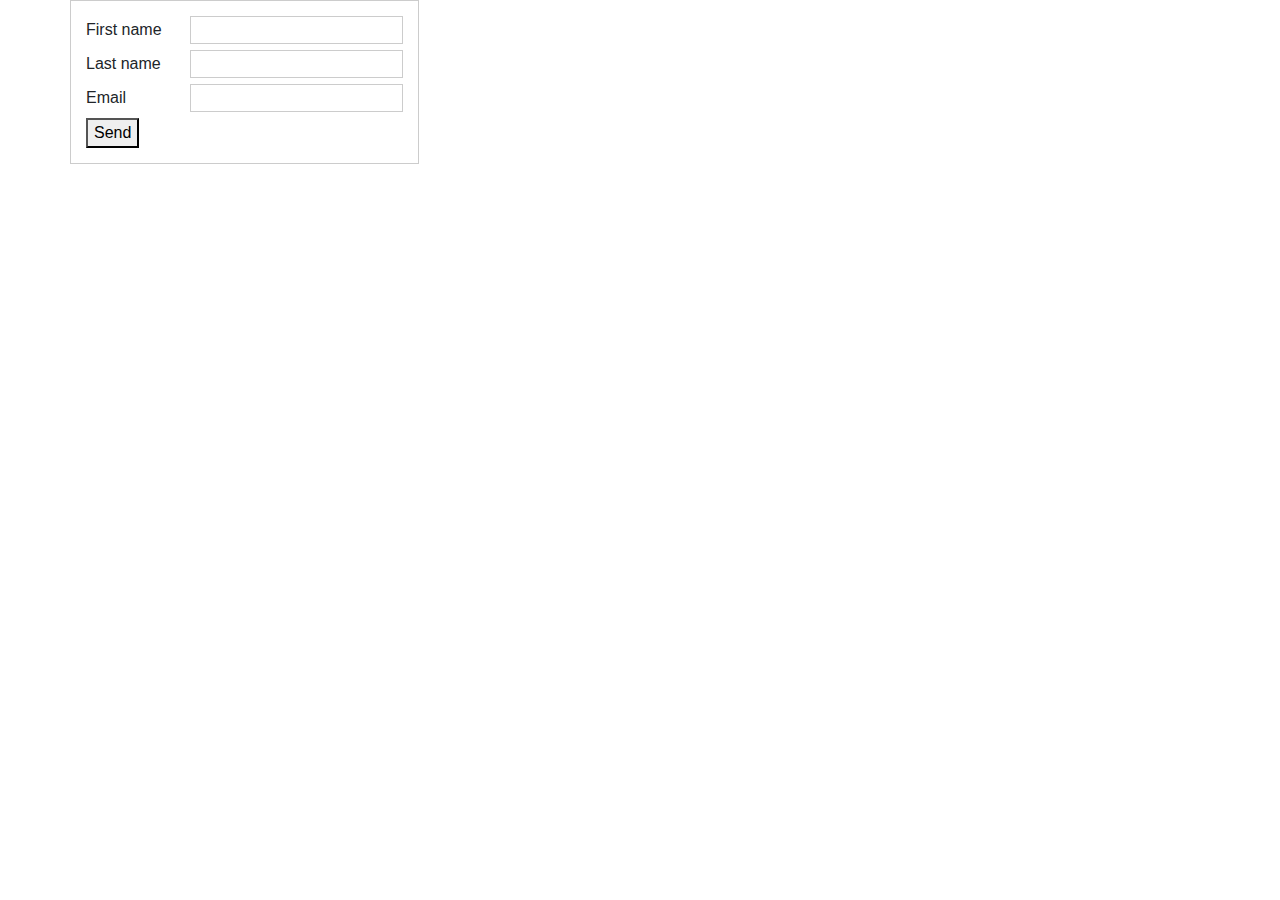
<file: form/index.html>
<!doctype html>
<html lang="en">

<head>
    <meta charset="UTF-8">
    <title>OSS Form</title>
    <link rel="stylesheet" href="https://cdnjs.cloudflare.com/ajax/libs/twitter-bootstrap/4.0.0-alpha/css/bootstrap.css" />
    <style>
        label {
            width: 100px;
        }

        label.error {
            color: red;
        }

        input {
            border: 1px solid #ccc;
        }

        input.error {
            border-color: red;
        }

        .content {
            padding: 15px;
            border: 1px solid #ccc;
        }

        .errormsg {
            text-align: center;
            color: red;
            font-size: 12px;
            border: 1px solid red;
            border-radius: 5px;
            display: none;
            width: 155px;
            margin-left: 110px;
            margin-bottom: 5px;
        }
    </style>
</head>

<body>

    <div class="container">
        <div class="row">
            <div class="col-xs-12">
                <div class="content">
                    <form onsubmit="event.preventDefault(); myForm();" id="testForm">
                        <div class="form-input">
                            <label for="firstName">First name</label>
                            <input type="text" id="firstName">
                            <div class="errormsg" id="errormsg1">Please, fill first name!</div>
                        </div>

                        <div class="form-input">
                            <label for="lastName">Last name</label>
                            <input type="text" id="lastName">
                            <div class="errormsg" id="errormsg2">Please, fill last name!</div>
                        </div>

                        <div class="form-input">
                            <label for="email">Email</label>
                            <input type="text" id="email">
                            <div class="errormsg" id="errormsg3">Please, fill email!</div>
                        </div>

                        <button type="submit">Send</button>
                    </form>
                </div>
            </div>
        </div>
    </div>

    <script src="main.js"></script>

</body>

</html>
</file>
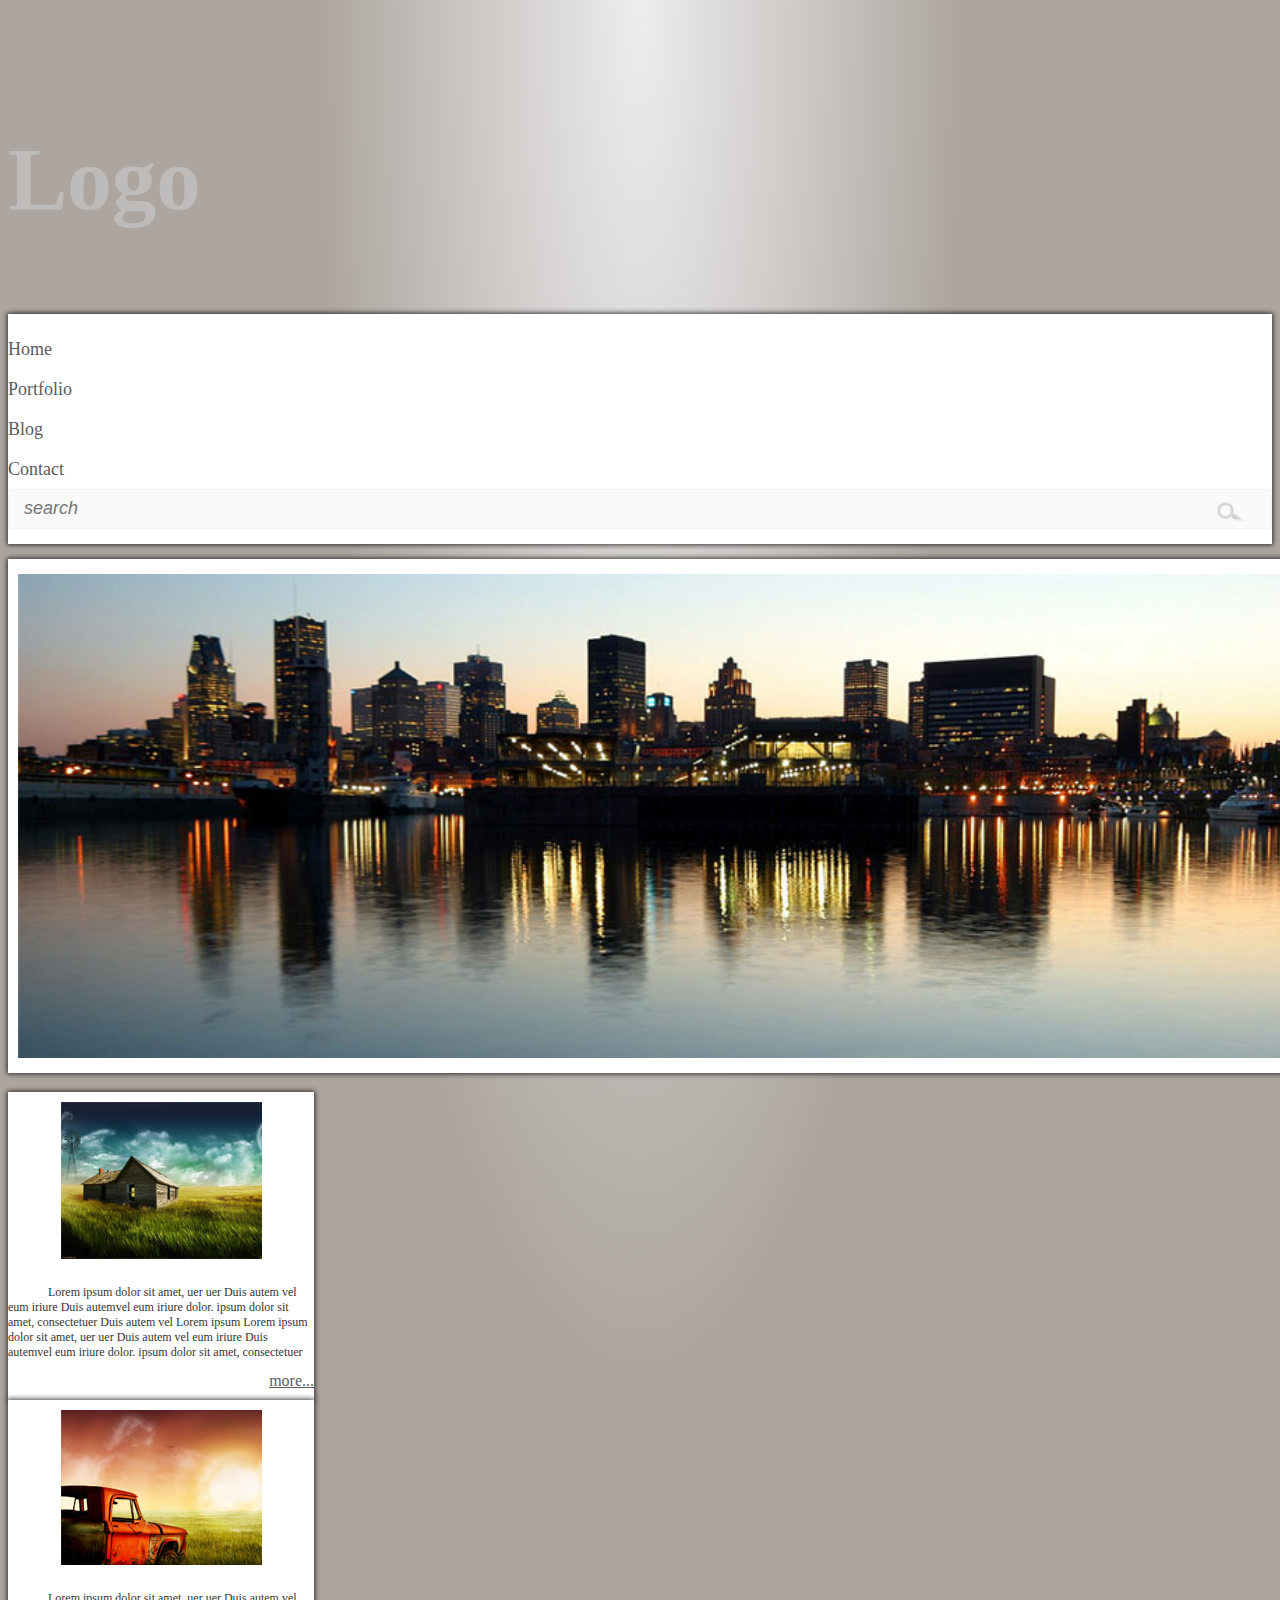
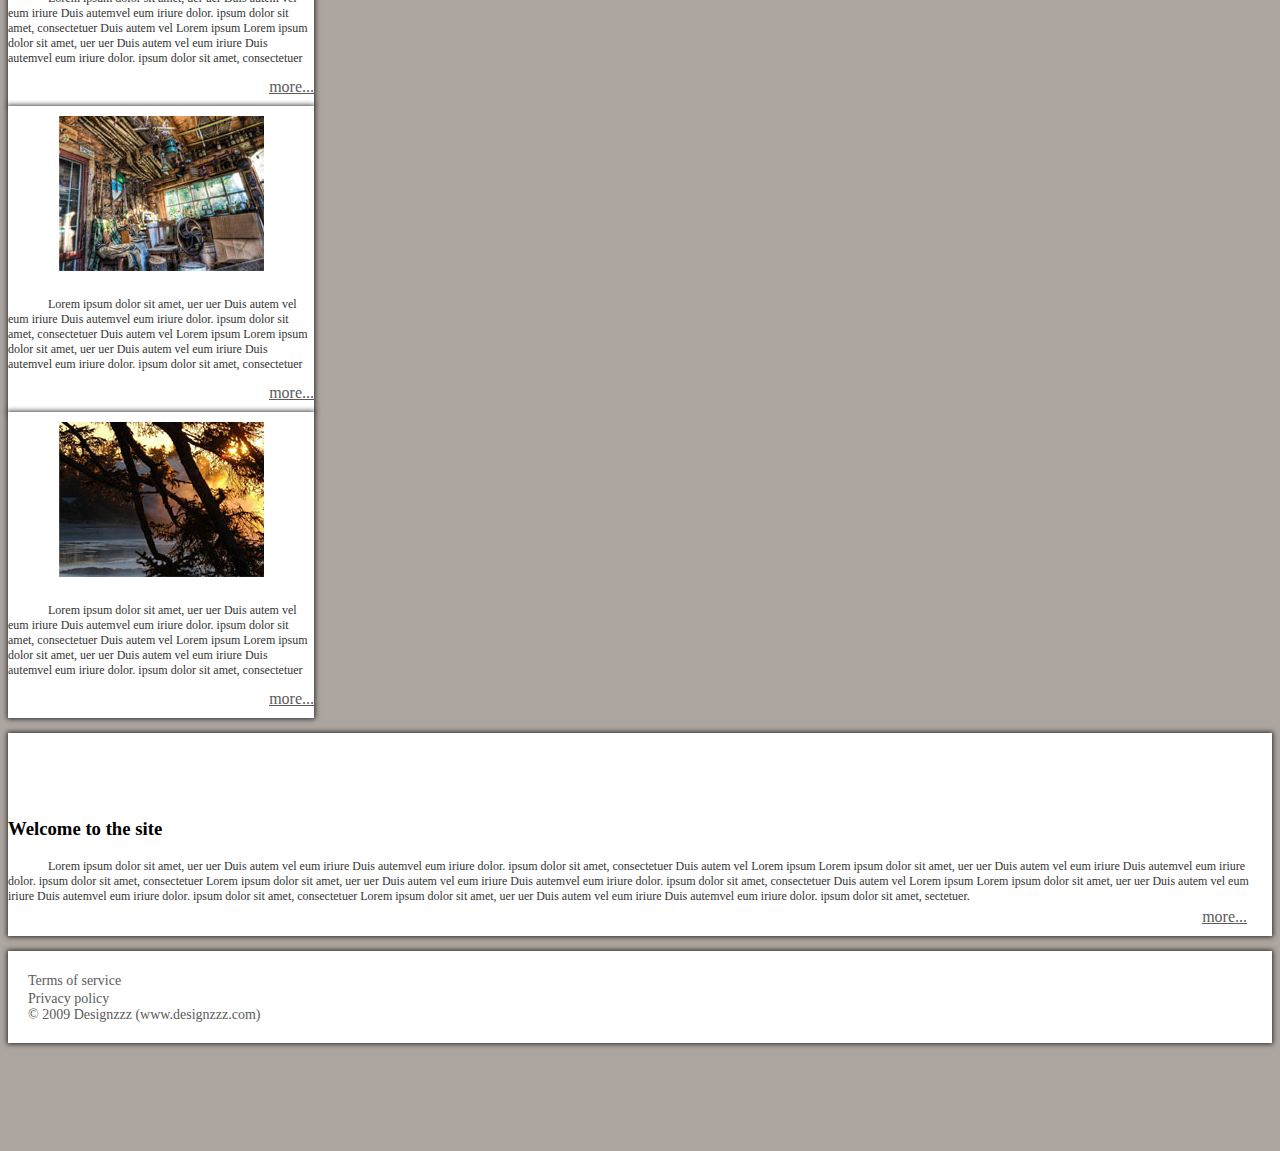
<file: page/index.html>
<!DOCTYPE html>
<html lang="en">

<head>
    <meta charset="UTF-8">
    <title>OSS_test</title>
    <meta name="viewport" content="width=device-width, initial-scale=1">
    <link rel="stylesheet" href="https://stackpath.bootstrapcdn.com/bootstrap/4.1.1/css/bootstrap.min.css" integrity="sha384-WskhaSGFgHYWDcbwN70/dfYBj47jz9qbsMId/iRN3ewGhXQFZCSftd1LZCfmhktB" crossorigin="anonymous">
    <link rel="stylesheet" href="css/styles.css">
</head>

<body>
    <header>
        <div class="container">
            <div class="row">
                <div class="logo text-center">
                    <h1>Logo</h1>
                </div>
            </div>
            <div class="row d-flex background justify-content-between align-items-center wrapper">
                <div class="col-12 col-md-8">
                    <nav>
                        <ul class="menu d-flex col-12 justify-content-around">
                            <li class="menu__item"><a href="#">Home</a></li>
                            <li class="menu__item"><a href="#">Portfolio</a></li>
                            <li class="menu__item"><a href="#">Blog</a></li>
                            <li class="menu__item"><a href="#">Contact</a></li>
                        </ul>
                    </nav>
                </div>
                <div class="col-12 col-md-4 col-lg-3">
                    <form action="" method="post" class="search">
                        <input type="search" name="" placeholder="search" class="input" />
                        <input type="submit" name="" value="" class="submit" />
                    </form>
                </div>
            </div>
        </div>
    </header>
    <section class="main">
        <div class="container">
            <div class="row justify-content-center">
                <div class="main-img col-12">
                    <img src="img/city.jpg" alt="city">
                </div>
            </div>
        </div>
    </section>
    <section class="features">
        <div class="container">
            <div class="row">
                <div class="features-block d-flex justify-content-between wrap">
                    <div class="features-block__item  col-12 col-md-3">
                        <div class="features-block__item-photo">
                            <img src="img/house_big.jpg" alt="house_big">
                        </div>
                        <div class="features-block__item-text">
                            <p>Lorem ipsum dolor sit amet, uer uer Duis autem vel eum iriure Duis autemvel eum iriure dolor. ipsum dolor sit amet, consectetuer Duis autem vel Lorem ipsum Lorem ipsum dolor sit amet, uer uer Duis autem vel eum iriure Duis autemvel eum iriure dolor. ipsum dolor sit amet, consectetuer </p>
                            <span><a href="">more...</a></span>
                        </div>
                    </div>
                    <div class="features-block__item col-12 col-md-3">
                        <div class="features-block__item-photo">
                            <img src="img/car_big.jpg" alt="car_big">
                        </div>
                        <div class="features-block__item-text">
                            <p>Lorem ipsum dolor sit amet, uer uer Duis autem vel eum iriure Duis autemvel eum iriure dolor. ipsum dolor sit amet, consectetuer Duis autem vel Lorem ipsum Lorem ipsum dolor sit amet, uer uer Duis autem vel eum iriure Duis autemvel eum iriure dolor. ipsum dolor sit amet, consectetuer </p>
                            <span><a href="">more...</a></span>
                        </div>
                    </div>
                    <div class="features-block__item col-12 col-md-3">
                        <div class="features-block__item-photo">
                            <img src="img/interier_big.jpg" alt="interier_big">
                        </div>
                        <div class="features-block__item-text">
                            <p>Lorem ipsum dolor sit amet, uer uer Duis autem vel eum iriure Duis autemvel eum iriure dolor. ipsum dolor sit amet, consectetuer Duis autem vel Lorem ipsum Lorem ipsum dolor sit amet, uer uer Duis autem vel eum iriure Duis autemvel eum iriure dolor. ipsum dolor sit amet, consectetuer </p>
                            <span><a href="">more...</a></span>
                        </div>
                    </div>
                    <div class="features-block__item col-12 col-md-3">
                        <div class="features-block__item-photo">
                            <img src="img/nature_big.jpg" alt="nature_big">
                        </div>
                        <div class="features-block__item-text">
                            <p>Lorem ipsum dolor sit amet, uer uer Duis autem vel eum iriure Duis autemvel eum iriure dolor. ipsum dolor sit amet, consectetuer Duis autem vel Lorem ipsum Lorem ipsum dolor sit amet, uer uer Duis autem vel eum iriure Duis autemvel eum iriure dolor. ipsum dolor sit amet, consectetuer </p>
                            <span><a href="">more...</a></span>
                        </div>
                    </div>
                </div>
            </div>
        </div>
    </section>
    <section class="about">
        <div class="container">
            <div class="row background">
                <div class="about-img-block d-none d-md-inline-block col-md-4 col-lg-3">
                    <div class="about-img-block-item item1"></div>
                    <div class="about-img-block-item item2"></div>
                    <div class="about-img-block-item item3"></div>
                    <div class="about-img-block-item item4"></div>
                </div>
                <div class="about-text col-12 col-md-8 col-lg-9">
                    <h3>Welcome to the site</h3>
                    <p>Lorem ipsum dolor sit amet, uer uer Duis autem vel eum iriure Duis autemvel eum iriure dolor. ipsum dolor sit amet, consectetuer Duis autem vel Lorem ipsum Lorem ipsum dolor sit amet, uer uer Duis autem vel eum iriure Duis autemvel eum iriure dolor. ipsum dolor sit amet, consectetuer Lorem ipsum dolor sit amet, uer uer Duis autem vel eum iriure Duis autemvel eum iriure dolor. ipsum dolor sit amet, consectetuer Duis autem vel Lorem ipsum Lorem ipsum dolor sit amet, uer uer Duis autem vel eum iriure Duis autemvel eum iriure dolor. ipsum dolor sit amet, consectetuer Lorem ipsum dolor sit amet, uer uer Duis autem vel eum iriure Duis autemvel eum iriure dolor. ipsum dolor sit amet, sectetuer.</p>
                    <span><a href="">more...</a></span>
                </div>
            </div>
        </div>
    </section>
    <footer>
        <div class="container">
            <div class="row background">
                <div class="rights">
                    <ul class="rights-menu d-flex">
                        <li class="rights-menu__item"><a href="#">Terms of service</a></li>
                        <li class="rights-menu__item"><a href="#">Privacy policy</a></li>
                        <li class="rights-menu__item"><span>&#169; 2009 Designzzz (www.designzzz.com)</span></li>
                    </ul>
                </div>
            </div>
        </div>
    </footer>






</body>

</html>
</file>
<file: page/css/styles.css>
body {
    background-image: -webkit-radial-gradient(center top, ellipse farthest-side, #EDEDED 0%, #ADA6A0 50%);
}

p {
    font-size: 12px;
    color: #343433;
    text-indent: 40px;
}

img {
    max-width: 100%;

}

ul,
li {
    display: block;
    margin: 0;
    padding: 0;
}

span {
    display: block;
}

.wrap {
    flex-wrap: wrap;
}

.logo {
    margin: 0 auto;
    padding-top: 60px;
    padding-bottom: 25px;
}

.logo h1 {
    font-size: 89px;
    color: #bebcba;
}

.background {
    background-color: white;
    box-shadow: 0px 0px 5px 1px rgba(0, 0, 0, 0.75);
}

.wrapper {
    padding: 15px 0;
}

/*
.menu__item {
    margin: 0 45px;
}
*/

.menu__item a {
    font-size: 18px;
    color: #5b5b5b;
    text-decoration: none;
    line-height: 40px;
}

.search {
    position: relative;
    width: 100%;
}

.search input {
    border: 1px solid #f4f4f4;
}

.search .input {
    width: 100%;
    border-radius: 3px;
    padding: 8px 37px 9px 15px;
    background: #fafafa;
    font-size: 18px;
    color: #e2e2e2;
    outline: none;
    font-style: italic;
}

.search .submit {
    position: absolute;
    top: 55%;
    right: 0%;
    transform: translate(-50%, -50%);
    transform: translate(-50%, -50%);
    width: 37px;
    cursor: pointer;
    background: url(../img/search.png) no-repeat;
    opacity: 0.5;
    outline: none;
}

.search .input:focus {
    box-shadow: inset 0 0 5px rgba(0, 0, 0, 0.2), inset 0 1px 2px rgba(0, 0, 0, 0.4);
    background: #E8E8E8;
    color: #333;
}

.search .submit:hover {
    opacity: 0.8;
}

.main-img {
    padding: 15px 0 0;
}

.main-img img {
    border-left: 10px solid white;
    border-right: 10px solid white;
    border-top: 15px solid white;
    border-bottom: 15px solid white;
    box-shadow: 0px 0px 5px 1px rgba(0, 0, 0, 0.75);
    width: 100%;
}

.features-block {
    padding-top: 15px;

}

.features-block__item {
    max-width: calc(25% - 10px);
    background-color: white;
    box-shadow: 0px 0px 5px 1px rgba(0, 0, 0, 0.75);
    padding-top: 10px;
    padding-bottom: 10px;

}

.features-block__item-photo {
    text-align: center;
}


.features-block__item-text {
    position: relative;
    padding-top: 10px;
}

.features-block__item-text span {
    text-decoration: underline;
    text-align: right;
}

.features-block__item-text a {
    color: #5b5b5b;
}

.about {
    padding-top: 15px;
}

.about-img-block {
    padding-top: 10px;
    padding-bottom: 10px;
}

.about-img-block-item {
    width: calc(50% - 4px);
    height: calc(50% - 4px);
    display: inline-block;
}

.about-img-block-item.item1 {
    background: url('../img/interier_small.jpg');
    background-size: cover;
    background-position: center;
}

.about-img-block-item.item2 {
    background: url('../img/car_small.jpg');
    background-size: cover;

}

.about-img-block-item.item3 {
    background: url('../img/nature_small.jpg');
    background-size: cover;

}

.about-img-block-item.item4 {
    background: url('../img/house_small.jpg');
    background-size: cover;

}

.about-text {
    padding-top: 10px;
    padding-bottom: 10px;
    position: relative;
}

.about-text a {
    position: absolute;
    bottom: 10px;
    right: 25px;
    text-decoration: underline;
    color: #5b5b5b;
}

.about-text span {
    padding-top: 10px;
}

footer {
    padding-top: 15px;
    padding-bottom: 100px;

}

.rights {
    padding-top: 20px;
    padding-bottom: 20px;
}


.rights-menu__item {
    margin: 0 20px;
}

.rights-menu__item a {
    font-size: 14px;
    color: #5b5b5b;
    text-decoration: none;
}

.rights-menu span {
    color: #5b5b5b;
    font-size: 14px;
}




@media (max-width: 768px) {
    .features-block__item {
        max-width: none;
    }

    .features-block__item + .features-block__item {
        margin-top: 10px;
    }

    .menu {
        margin-bottom: 10px;
    }
}

@media (max-width: 475px) {
    .features-block__item {
        max-width: none;
    }


}
</file>
